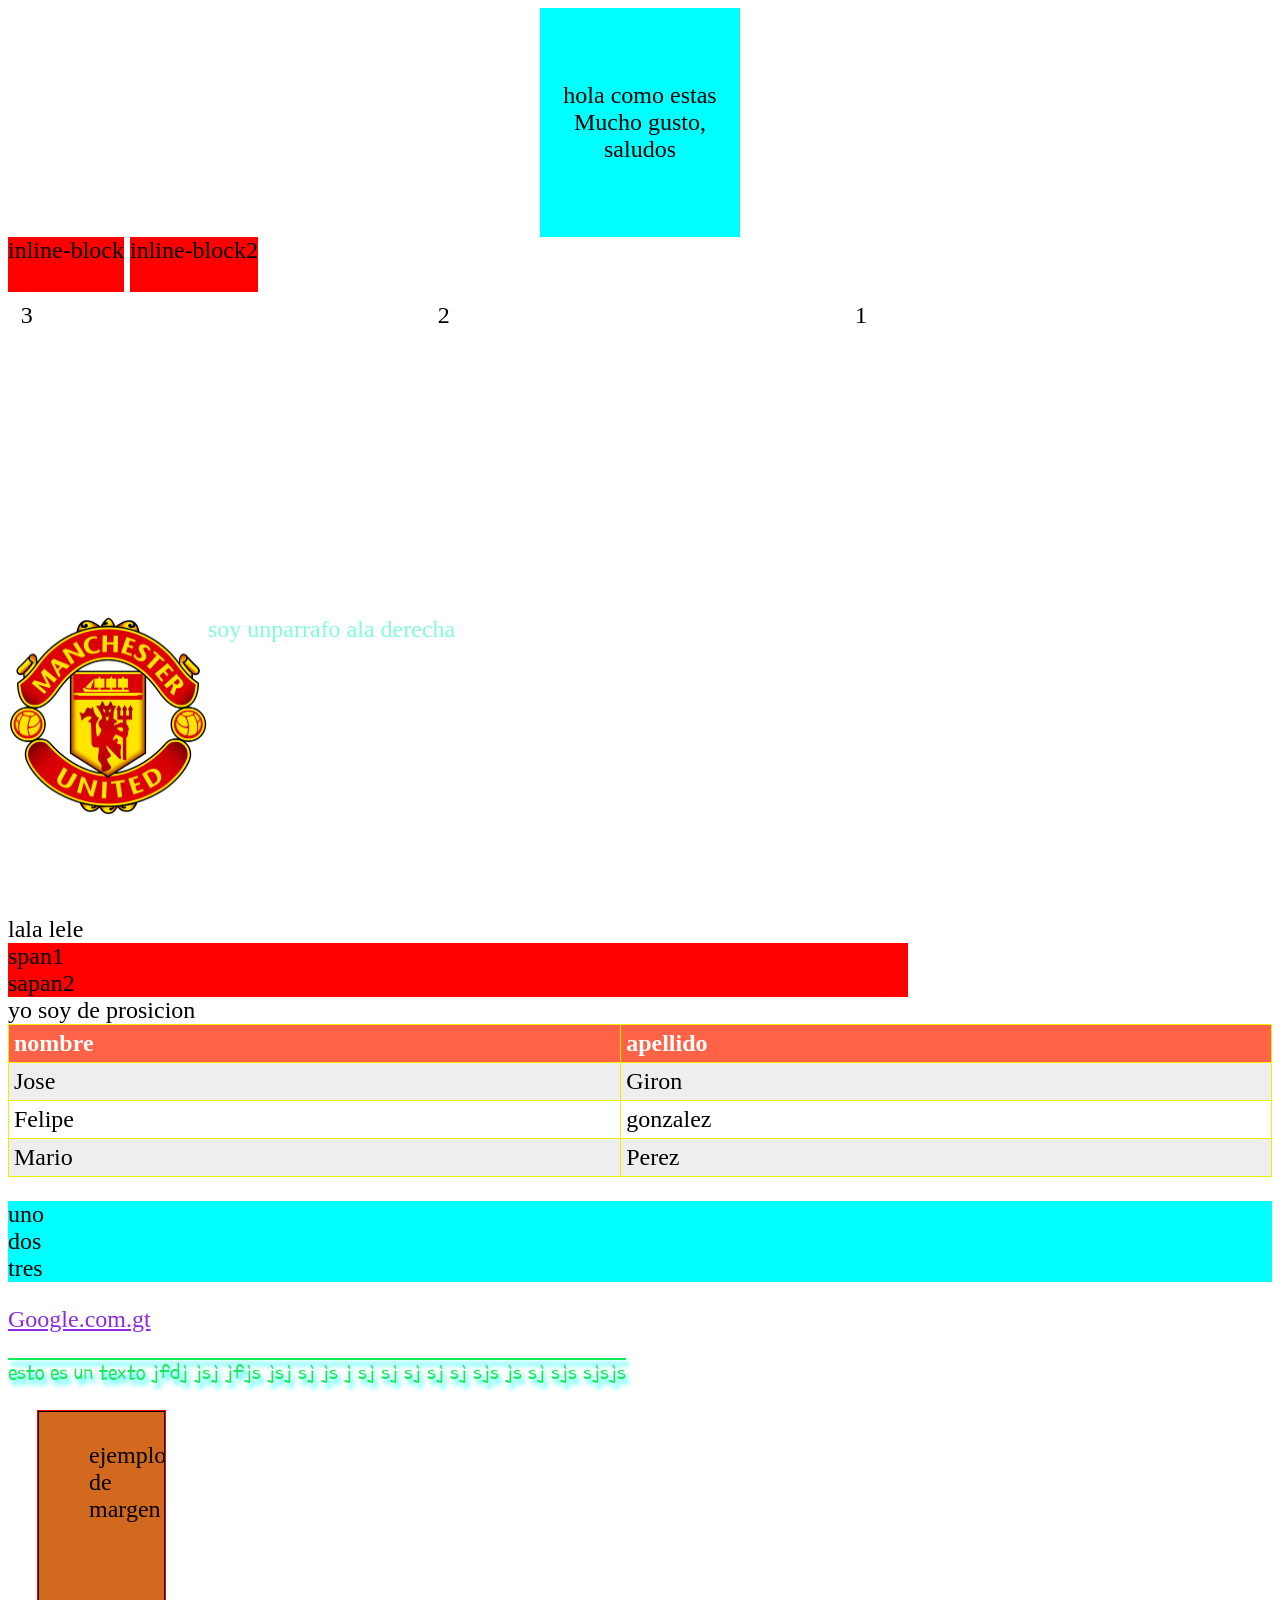
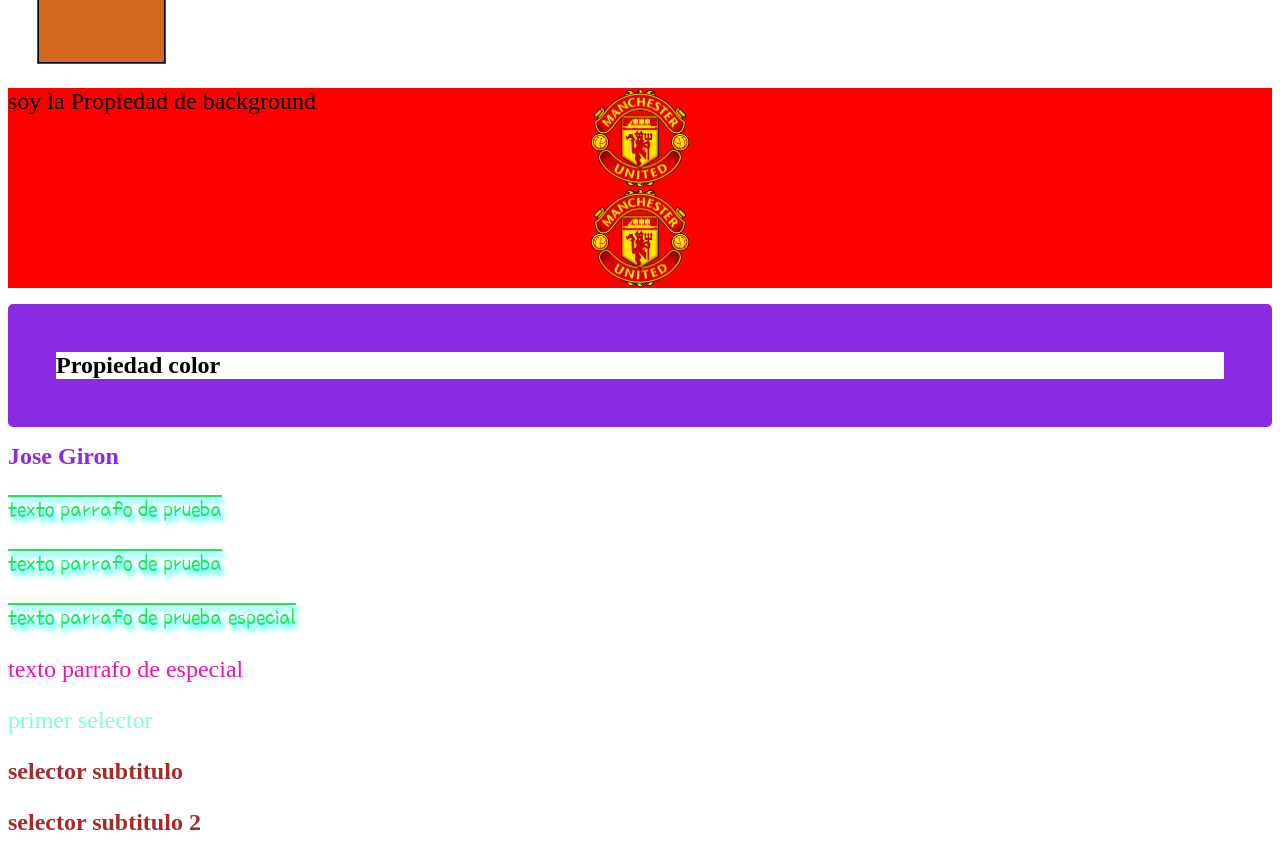
<file: index.html>
<!DOCTYPE html>
<html>
<head>
    <title>blog Jose Giron</title>
    <link rel="stylesheet" href="style.css">
    <link rel="preconnect" href="https://fonts.googleapis.com">
    <link rel="preconnect" href="https://fonts.gstatic.com" crossorigin>
    <link href="https://fonts.googleapis.com/css2?family=Poor+Story&display=swap" rel="stylesheet">
</head>
<body>
    <section class="center">
        <p>hola como estas Mucho gusto, saludos</p>
    </section>




    <div class="inline-block">inline-block</div>
    <div class="inline-block">inline-block2</div>



    <!-- <div class="container">
        <article class="card right">1</article>
        <article class="card right">2</article>
        <article class="card right">3</article>

    </div> -->
    <div class="container">
        <article class="column right">1</article>
        <article class="column right">2</article>
        <article class="column right">3</article>

    </div>


    <div class="container">
        <img src="Manu.png" class="left">
         <p>soy unparrafo ala derecha</p>
    </div>

    <div class="inline">lala</div>
    <div class="inline">lele</div>
    <span>span1</span>
    <span>sapan2</span>
    <article id="position">yo soy de prosicion</article>

    <table>
        <tr>
            <th>nombre</th>
            <th>apellido</th>
        </tr>
        <tr>
            <td>Jose</td>
            <td>Giron</td>
        </tr>
        <tr>
            <td>Felipe</td>
            <td>gonzalez</td>
        </tr>
        <tr>
            <td>Mario</td>
            <td>Perez</td>
        </tr>
    </table>      



    <ul>
        <li>uno</li>
        <li>dos</li>
        <li>tres</li>
    </ul>

    


    <a href="https:www.google.com.gt"> Google.com.gt</a>
    


    <p class="texto">
        esto es un texto jfdj jsj jfjs jsj sj js j sj sj sj sj sj sjs js sj sjs sjsjs
    </p>




    <div class="margen">
        ejemplo de margen
    </div>

    <article id="fondo">
        soy la Propiedad de background
    </article>


    <h1 class="color">Propiedad color</h1>
    <h1 id="titulo">Jose Giron</h1>
    <p class="texto">texto parrafo de prueba</p>
    <p class="texto">texto parrafo de prueba</p>

    <p class="texto especial">texto parrafo de prueba especial</p>
    <p class="especial">texto parrafo de especial</p>

    <div>
        <p>primer selector</p>
        <h2>selector subtitulo </h2>
        <h3>selector subtitulo 2</h3>
    </div>

</body>
</html>
</file>
<file: style.css>
#titulo{
    color:blueviolet;
}

p.especial{
    color:rgb(235, 18, 170);
    color:rgb(235, 19, 170);
}

p.texto{
    color:rgb(18, 235, 83);
}

div p {
    color: aquamarine;
}

div h2, div h3 {
    color:brown;
}

* {
    font-size: 24px;
    /* color:black; */
}
/*
.color {
    color: #ff0000
}
*/

/* 
.color {
    color:rgb(0, 255, 255);
}
*/
.color{
    /* border: 5px rgb(14, 28, 156) ridge; */
    /*
    dotted
    dashed
    solid
    double
    groove
    ridge
    inset
    outset
    none
    hidden
    */
    border-style: solid ;
    border-color: blueviolet;
    border-radius: 5px;
    border-width: 2rem;


}
 #fondo{
    background-color: rgba(256,0,0);
    /* opacity: 0.3; */
    height: 200px;
  /*   background-image: url("Manu.png");
    background-size: 200px 200px ;
    background-repeat: no-repeat;
    background-position: center c; */
    background: #f00 url("Manu.png") repeat-y center bottom /100px 100px ;

   
 }

 .margen {
    background-color: chocolate;
    margin: 15px 20px 25px 30px; 
    padding: 30px 25px 20px 50px ;
    border: solid 1px black;
    height: 200px;
    width: 50px;
    overflow: scroll;
    outline: 1px solid red;
 }

 .texto {
    font-family: 'Poor Story', sans-serif;
    text-align: justify;
    text-decoration: overline;
    text-shadow: 3px 5px 5px aqua;
 }

 a:link {
    color:blueviolet;
 }

 a:visited {
    color:gray;
 }
 a:hover {
    color: yellow;
 }

 a:active {
    color:red;
 }

 ul {
    background-color: cyan;
    list-style-type: none;
    padding-left: 0;
    /* list-style-position: inside; */
 }

 table {
    width: 100%;
    border-collapse: collapse;
 }

 th, td {
    border: solid 1px #ee0;
    padding: 5px;
 }

 th {
    background-color: tomato;
    color:white;
    text-align: left;
 }
 tr:nth-child(even){
    background-color: #eee;
 }

 tr:hover {
    background-color: #aaa;
    cursor: pointer;
 }
span {
    display: block;
    /* display: none; */
    /* visibility: hidden; */
    max-width: 900px;
    background-color: #f00;
}
.inline {
    display: inline;
}
#position {
    /* position: relative; */
    /* position: fixed; */
    /* position: absolute; */
    position: sticky;
    left:20px;
    top:25px;
}

.left {
    float: left;
    width: 200px;
    height: 200px;
}
.right {
    float: right;
}

.container {
    height: 300px;
}

/* .card { 
    border: solid 0px #ddd;
    border-radius: 5px;
    margin: 0 ;
    padding: 10px 0;
    width: 33%;
} */
.column {
    margin: 0 ;
    padding: 10px 0;
    width: 33%;
}

.inline-block {
    display: inline-block;
    height: 55px;
    background-color: #f00;
}

.center {
    text-align: center;
    width: 200px;
    margin: 0 auto;
    background-color: aqua;
    padding: 50px 0 ;
}
</file>
